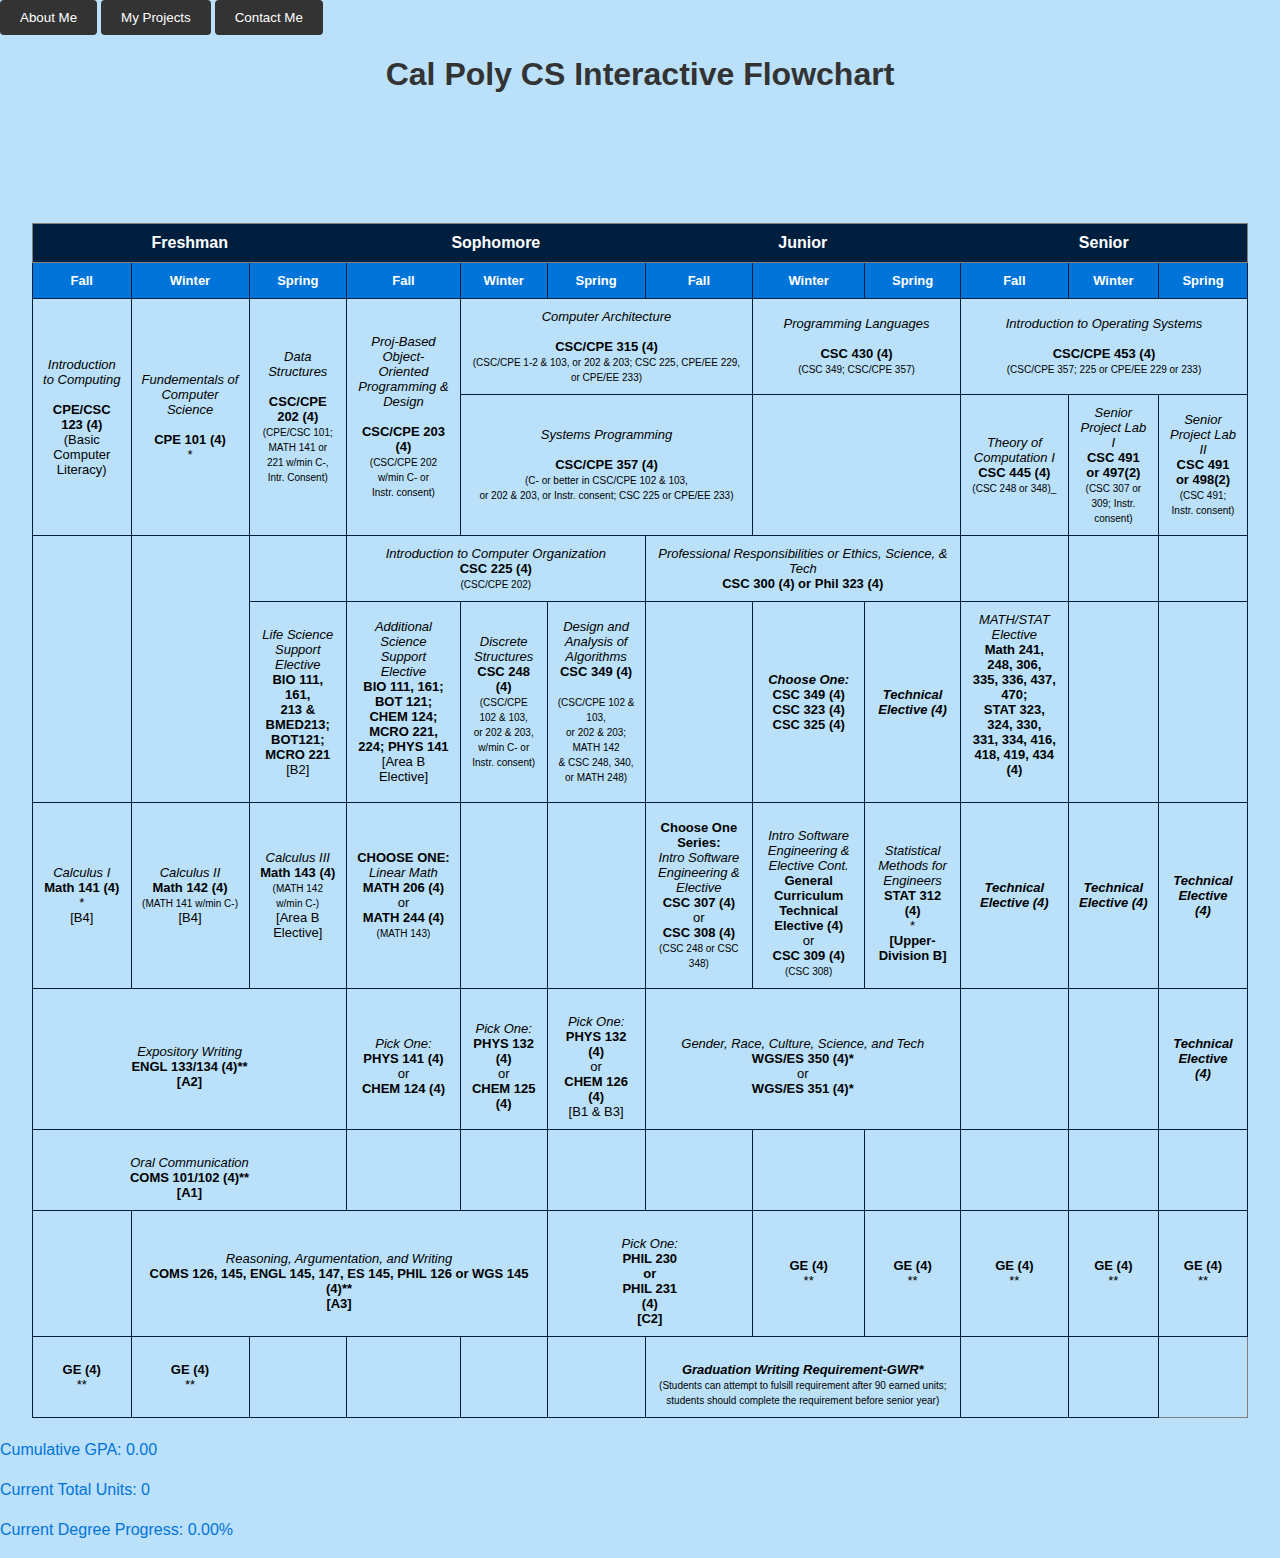
<file: index.html>
<!DOCTYPE html>
<html>
<head>
  <title>Jared Hammett: Software Engineering</title>
  <link rel="stylesheet" href="app.css">
</head>
<body>
  <button onClick="aboutMe()">About Me</button>
  <button onClick="myProjects()">My Projects</button>
  <button>Contact Me</button>

  <h1>Cal Poly CS Interactive Flowchart</h1>
  
  <table align="center" border="1" frame="all" rules="rows">
    <thead>
      <tr>
        <th colspan="3">Freshman</th>
        <th colspan="3">Sophomore</th>
        <th colspan="3">Junior</th>
        <th colspan="3">Senior</th>
      </tr>
    </thead>
    <tr class="quarters">
      <td>Fall</td>
      <td>Winter</td>
      <td>Spring</td>
      <td>Fall</td>
      <td>Winter</td>
      <td>Spring</td>
      <td>Fall</td>
      <td>Winter</td>
      <td>Spring</td>
      <td>Fall</td>
      <td>Winter</td>
      <td>Spring</td>
    </tr>
    <tbody class="classes">
      <tr>
        <td rowspan="2" data-course="CPE 123" onclick="openModal(this)"><em>Introduction to Computing</em><br><br><b>CPE/CSC 123 (4)</b><br>(Basic Computer Literacy)</td>
        <td rowspan="2" data-course="CPE 101" onclick="openModal(this)"><em>Fundementals of Computer Science</em><br><br><b>CPE 101 (4)</b><br>*</td>
        <td rowspan="2" data-course="CPE 202" onclick="openModal(this)"><em>Data Structures</em><br><br><b>CSC/CPE 202 (4)</b><br><font size="1">(CPE/CSC 101; MATH 141 or <br>221 w/min C-, Intr. Consent)</font></td>
        <td rowspan="2" data-course="CPE 203" onclick="openModal(this)"><em>Proj-Based Object-<br>Oriented Programming &<br>Design<br><br></em><b>CSC/CPE 203 (4)</b><br><font size="1">(CSC/CPE 202 w/min C- or <br> Instr. consent)</font></td>
        <td height="min" rowspan="1" colspan="3" data-course="CPE 315" onclick="openModal(this)"><em>Computer Architecture<br><br></em><b>CSC/CPE 315 (4)</b><br><font size="1">(CSC/CPE 1-2 & 103, or 202 & 203; CSC 225, CPE/EE 229, or CPE/EE 233)</font></td>
        <td colspan="2" rowspan="1" data-course="CPE 430" onclick="openModal(this)"><em>Programming Languages<br><br></em><b>CSC 430 (4)</b><br><font size="1">(CSC 349; CSC/CPE 357)</font></td>
        <td colspan="3" rowspan="1" data-course="CPE 453" onclick="openModal(this)"><em>Introduction to Operating Systems<br><br></em><b>CSC/CPE 453 (4)</b><br><font size="1">(CSC/CPE 357; 225 or CPE/EE 229 or 233)</font></td>


      </tr>
      <tr>
        <td colspan="3" rowspan="1" data-course="CPE 357" onclick="openModal(this)"><em>Systems Programming<br><br></em><b>CSC/CPE 357 (4)</b><br><font size="1">(C- or better in CSC/CPE 102 & 103,<br> or 202 & 203, or Instr. consent; CSC 225 or CPE/EE 233)</font></td>
        <td colspan="2" rowspan="2" > <br> <br> <br></td>
        <td colspan="1" rowspan="2" data-course="CPE 445" onclick="openModal(this)"><em>Theory of Computation I</em><br><b>CSC 445 (4)</b><br><font size="1">(CSC 248 or 348)_</font></td>
        <td colspan="1" rowspan="1" data-course="CSC 491" onclick="openModal(this)"><em>Senior Project Lab I</em><br><b>CSC 491 or 497(2)</b><br><font size="1">(CSC 307 or 309; Instr. consent)</font></td>
        <td colspan="1" rowspan="1" data-course="CSC 492" onclick="openModal(this)"><em>Senior Project Lab II</em><br><b>CSC 491 or 498(2)</b><br><font size="1">(CSC 491; Instr. consent)</font></td>


    </tr>

      <tr>
        <br>
      </tr>
      <tr>
        <td rowspan="2"> <br> <br> <br></td>
        <td rowspan="2"> <br> <br> <br></td>
        <td rowspan="1"> <br> <br> <br></td>
        <td colspan="3" rowspan="1" data-course="CPE 225" onclick="openModal(this)"><em>Introduction to Computer Organization</em><br><b>CSC 225 (4)</b><br><font size="1">(CSC/CPE 202)</font></td>
        <td colspan="3" rowspan="1" data-course="CSC 300" onclick="openModal(this)"><em>Professional Responsibilities  or Ethics, Science, & Tech</em><br><b>CSC 300 (4) or Phil 323 (4)</b> </td>
        <td rowspan="1"> <br> <br> <br></td>
        <td rowspan="1"> <br> <br> <br></td>
        <td rowspan="1"> <br> <br> <br></td>
      </tr>

    <tr>
        <td rowspan="2" data-course="Life Science Support Elective" onclick="openModal(this)"><em>Life Science Support Elective</em><br><b> BIO 111, 161,<br> 213 & BMED213;<br> BOT121; MCRO 221</b><br>[B2]<br></td>
        <td rowspan="2" data-course="Additional Science Support Elective" onclick="openModal(this)"><em>Additional Science Support Elective</em><br><b>BIO 111, 161;<br> BOT 121; CHEM 124;<br> MCRO 221, 224; PHYS 141</b> <br>[Area B Elective] <br></td>
        <td rowspan="2" data-course="CSC 248" onclick="openModal(this)"><em>Discrete Structures</em><br><b>CSC 248 (4)</b> <br><font size="1">(CSC/CPE 102 & 103,<br> or 202 & 203, w/min C- or<br> Instr. consent)</font> <br></td>
        <td rowspan="2" data-course="CSC 349" onclick="openModal(this)"><em>Design and Analysis of Algorithms</em><br><b>CSC 349 (4)<br></b> <br><font size="1">(CSC/CPE 102 & 103,<br> or 202 & 203; MATH 142<br> & CSC 248, 340, or MATH 248)</font> <br></td>
        <td rowspan="2"> <br> <br> <br></td>
        <td rowspan="2" data-course="Choose One" onclick="openModal(this)"><em><b>Choose One:</b></em><br><b>CSC 349 (4) <br> CSC 323 (4) <br> CSC 325 (4)</b></td>
        <td rowspan="2" data-course="Technical Elective" onclick="openModal(this)"><em><b>Technical Elective (4)</b></em></td>
        <td rowspan="2" data-course="MATH/STAT Elective" onclick="openModal(this)"><em>MATH/STAT Elective</em><br><b>Math 241, 248, 306,<br> 335, 336, 437, 470;<br> STAT 323, 324, 330,<br> 331, 334, 416, 418, 419, 434 (4)</b> <br> <br></td>
        <td rowspan="1"> <br> <br> <br></td>
        <td rowspan="1"> <br> <br> <br></td>
    </tr>
    <tr>
        <br>
    </tr>

    <tr>
        
        <td rowspan="2" data-course="Calculus I" onclick="openModal(this)"><em>Calculus I</em><br><b>Math 141 (4)</b> <br>*<br>[B4] <br></td>
        <td rowspan="2" data-course="Calculus II" onclick="openModal(this)"><em>Calculus II</em><br><b>Math 142 (4)</b> <br><font size="1">(MATH 141 w/min C-)</font><br>[B4] <br></td>
        <td rowspan="2" data-course="Calculus III" onclick="openModal(this)"><em>Calculus III</em><br><b>Math 143 (4)</b> <br><font size="1">(MATH 142 w/min C-)</font><br>[Area B Elective] <br></td>
        <td rowspan="2" data-course="Linear Math" onclick="openModal(this)"><b>CHOOSE ONE:</b><br><em>Linear Math</em><br><b>MATH 206 (4)</b><br>or<br><b>MATH 244 (4)</b> <br><font size="1">(MATH 143)</td>
        <td rowspan="2"> <br> <br> <br></td>
        <td rowspan="2"> <br> <br> <br></td>
        <td rowspan="2" data-course="Intro Software Engineering" onclick="openModal(this)"><b>Choose One Series:</b><br><em>Intro Software Engineering & Elective</em><br><b>CSC 307 (4)</b><br>or<br><b>CSC 308 (4)</b> <br><font size="1">(CSC 248 or CSC 348)</td>
        <td rowspan="2" data-course="Intro Software Engineering II" onclick="openModal(this)"><br><em>Intro Software Engineering & Elective Cont.</em><br><b>General Curriculum Technical Elective (4)</b><br>or<br><b>CSC 309 (4)</b> <br><font size="1">(CSC 308)</td>
        <td rowspan="2" data-course="Statistical Methods For Engineers" onclick="openModal(this)"><br><em>Statistical Methods for Engineers</em><br><b>STAT 312 (4)</b><br>*<br><b>[Upper-Division B]</b></td>
        <td rowspan="2" data-course="Technical Elective II" onclick="openModal(this)"><em><b>Technical Elective (4)</b></em></td>
        <td rowspan="2" data-course="Technical Elective III" onclick="openModal(this)"><em><b>Technical Elective (4)</b></em></td>
        <td rowspan="2" data-course="Technical Elective IIII" onclick="openModal(this)"><em><b>Technical Elective (4)</b></em></td>

    
    </tr>
    <tr>
        <br>
    </tr>
    <tr>
        <td colspan="3" rowspan="1" data-course="Expository Writing" onclick="openModal(this)"><br><em>Expository Writing</em><br><b>ENGL 133/134 (4)**</b><br><b>[A2]</b></td>
        <td rowspan="2" data-course="Phys 141" onclick="openModal(this)"><br><em>Pick One:</em><br><b>PHYS 141 (4)</b><br>or<br><b>CHEM 124 (4)</b><br></td>
        <td rowspan="2" data-course="Phys 132" onclick="openModal(this)"><br><em>Pick One:</em><br><b>PHYS 132 (4)</b><br>or<br><b>CHEM 125 (4)</b><br></td>
        <td rowspan="2" data-course="Phys 133" onclick="openModal(this)"><br><em>Pick One:</em><br><b>PHYS 132 (4)</b><br>or<br><b>CHEM 126 (4)</b><br>[B1 & B3]</td>
        <td colspan="3" rowspan="2" data-course="Gender, Race" onclick="openModal(this)"><br><em>Gender, Race, Culture, Science, and Tech</em><br><b>WGS/ES 350 (4)*</b><br>or<br><b>WGS/ES 351 (4)*</b></td>
        <td rowspan="2"> <br> <br> <br></td>
        <td rowspan="2"> <br> <br> <br></td>
        <td rowspan="2" data-course="Technical Elective V" onclick="openModal(this)"><em><b>Technical Elective (4)</b></em></td>
    </tr>
    <tr>
        <br>
    </tr>
    <tr> 
        <td colspan="3" rowspan="2" data-course="Oral Communication" onclick="openModal(this)"><br><em>Oral Communication</em><br><b>COMS 101/102 (4)**</b><br><b>[A1]</b></td>
        <td rowspan="2"> <br> <br> <br></td>
        <td rowspan="2"> <br> <br> <br></td>
        <td rowspan="2"> <br> <br> <br></td>
        <td rowspan="2"> <br> <br> <br></td>
        <td rowspan="2"> <br> <br> <br></td>
        <td rowspan="2"> <br> <br> <br></td>
        <td rowspan="2"> <br> <br> <br></td>
        <td rowspan="2"> <br> <br> <br></td>
        <td rowspan="2"> <br> <br> <br></td>
    </tr>
    <tr>
        <br>
    </tr>
    <tr>
        <td rowspan="2"> <br> <br> <br></td>
        <td colspan="4" rowspan="2" data-course="Reasoning, Argumentation, and Writing" onclick="openModal(this)"><br><em>Reasoning, Argumentation, and Writing</em><br><b>COMS 126, 145, ENGL 145, 147, ES 145, PHIL 126 or WGS 145 (4)**</b><br><b>[A3]</b></td>
        <td colspan="2" rowspan="2" data-course="PHIL 230" onclick="openModal(this)"><br><em>Pick One:</em><b><br>PHIL 230<br>or<br>PHIL 231</b><br><b>(4)</b><br><b>[C2]</b></td>
        <td rowspan="2" data-course="GE" onclick="openModal(this)"> <b>GE (4)</b><br>**</td>
        <td rowspan="2" data-course="GE I" onclick="openModal(this)"> <b>GE (4)</b><br>**</td>
        <td rowspan="2" data-course="GE II" onclick="openModal(this)"> <b>GE (4)</b><br>**</td>
        <td rowspan="2" data-course="GE III" onclick="openModal(this)"> <b>GE (4)</b><br>**</td>
        <td rowspan="2" data-course="GE IV" onclick="openModal(this)"> <b>GE (4)</b><br>**</td>
    
    </tr>
    <tr>
        <br>
    </tr>
    <tr>
        <td rowspan="2" data-course="GE V" onclick="openModal(this)"> <b>GE (4)</b><br>**</td>
        <td rowspan="2" data-course="GE VI" onclick="openModal(this)"> <b>GE (4)</b><br>**</td>
        <td rowspan="2"> <br> <br> <br></td>
        <td rowspan="2"> <br> <br> <br></td>
        <td rowspan="2"> <br> <br> <br></td>
        <td rowspan="2"> <br> <br> <br></td>
        <td colspan="3" rowspan="2" data-course="GWR" onclick="openModal(this)"><br><em><b>Graduation Writing Requirement-GWR*</b></em><br><font size="1">(Students can attempt to fulsill requirement after 90 earned units; students should complete the requirement before senior year)</font></td>
        <td rowspan="2"> <br> <br> <br></td>
        <td rowspan="2"> <br> <br> <br></td>
    </tr>


    </tbody>
  </table>
  <p>Cumulative GPA: <span id="cumulativeGPA"></span></p>
  <p>Current Total Units: <span id="totalunit"></span></p>
  <p>Current Degree Progress: <span id="degreeprogress"></span>%</p>


  <div id="myModal" class="modal">
    <div class="modal-content">
      <span class="close" onClick="closeModal()">&times;</span>
      <h2 id="courseTitle"></h2>
      <h3 id="courseCode"></h3>
      <p id="courseDescription"></p>
      <form id="courseForm">
        <label for="unitCount">Unit Count:</label>
        <input type="number" id="unitCount" name="unitCount" required><br>
        <label for="grade">Grade:</label>
        <select id="grade" name="grade" required>
          <option value="">Select Grade</option>
          <option value="A">A</option>
          <option value="A-">A-</option>
          <option value="B+">B+</option>
          <option value="B">B</option>
          <option value="B-">B-</option>
          <option value="C+">C+</option>
          <option value="C">C</option>
          <option value="C-">C-</option>
          <option value="D+">D+</option>
          <option value="D">D</option>
          <option value="D-">D-</option>
          <option value="F">F</option>
        </select><br><br>
        <button type="submit">Apply</button>
        <button type="button" onClick="cancelChanges()">Cancel</button>
      </form>
    </div>
  </div>

  <script src="app.js"></script>
</body>
  
</html>
</file>
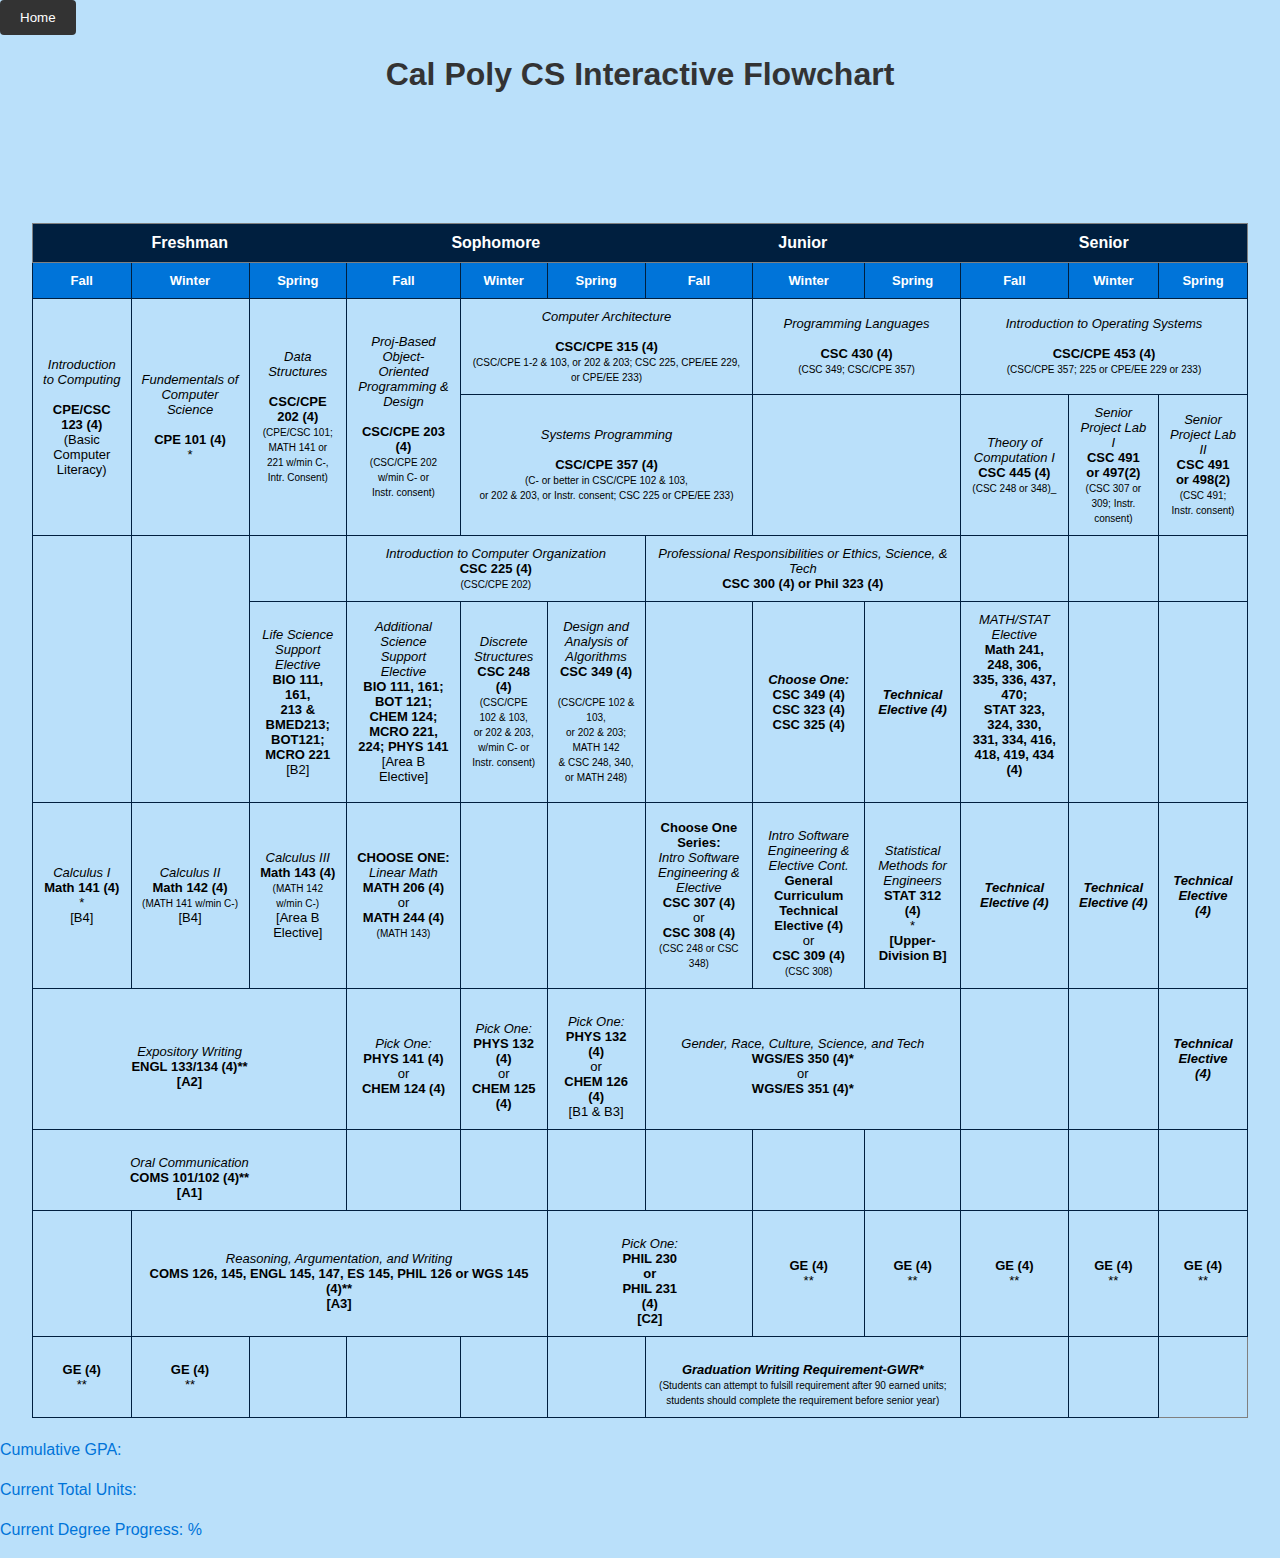
<file: flowchart/index.html>
<!DOCTYPE html>
<html>
<head>
  <title>Jared Hammett: Degree Flowchart</title>
  <link rel="stylesheet" href="app.css">
</head>
<body>
    <button id="home" onClick="window.location.href = '../main/main.html'">Home</button>
  
  

  <h1>Cal Poly CS Interactive Flowchart</h1>
  
  <table align="center" border="1" frame="all" rules="rows">
    <thead>
      <tr>
        <th colspan="3">Freshman</th>
        <th colspan="3">Sophomore</th>
        <th colspan="3">Junior</th>
        <th colspan="3">Senior</th>
      </tr>
    </thead>
    <tr class="quarters">
      <td>Fall</td>
      <td>Winter</td>
      <td>Spring</td>
      <td>Fall</td>
      <td>Winter</td>
      <td>Spring</td>
      <td>Fall</td>
      <td>Winter</td>
      <td>Spring</td>
      <td>Fall</td>
      <td>Winter</td>
      <td>Spring</td>
    </tr>
    <tbody class="classes">
      <tr>
        <td rowspan="2" data-course="CPE 123" onclick="openModal(this)"><em>Introduction to Computing</em><br><br><b>CPE/CSC 123 (4)</b><br>(Basic Computer Literacy)</td>
        <td rowspan="2" data-course="CPE 101" onclick="openModal(this)"><em>Fundementals of Computer Science</em><br><br><b>CPE 101 (4)</b><br>*</td>
        <td rowspan="2" data-course="CPE 202" onclick="openModal(this)"><em>Data Structures</em><br><br><b>CSC/CPE 202 (4)</b><br><font size="1">(CPE/CSC 101; MATH 141 or <br>221 w/min C-, Intr. Consent)</font></td>
        <td rowspan="2" data-course="CPE 203" onclick="openModal(this)"><em>Proj-Based Object-<br>Oriented Programming &<br>Design<br><br></em><b>CSC/CPE 203 (4)</b><br><font size="1">(CSC/CPE 202 w/min C- or <br> Instr. consent)</font></td>
        <td height="min" rowspan="1" colspan="3" data-course="CPE 315" onclick="openModal(this)"><em>Computer Architecture<br><br></em><b>CSC/CPE 315 (4)</b><br><font size="1">(CSC/CPE 1-2 & 103, or 202 & 203; CSC 225, CPE/EE 229, or CPE/EE 233)</font></td>
        <td colspan="2" rowspan="1" data-course="CPE 430" onclick="openModal(this)"><em>Programming Languages<br><br></em><b>CSC 430 (4)</b><br><font size="1">(CSC 349; CSC/CPE 357)</font></td>
        <td colspan="3" rowspan="1" data-course="CPE 453" onclick="openModal(this)"><em>Introduction to Operating Systems<br><br></em><b>CSC/CPE 453 (4)</b><br><font size="1">(CSC/CPE 357; 225 or CPE/EE 229 or 233)</font></td>


      </tr>
      <tr>
        <td colspan="3" rowspan="1" data-course="CPE 357" onclick="openModal(this)"><em>Systems Programming<br><br></em><b>CSC/CPE 357 (4)</b><br><font size="1">(C- or better in CSC/CPE 102 & 103,<br> or 202 & 203, or Instr. consent; CSC 225 or CPE/EE 233)</font></td>
        <td colspan="2" rowspan="2" > <br> <br> <br></td>
        <td colspan="1" rowspan="2" data-course="CPE 445" onclick="openModal(this)"><em>Theory of Computation I</em><br><b>CSC 445 (4)</b><br><font size="1">(CSC 248 or 348)_</font></td>
        <td colspan="1" rowspan="1" data-course="CSC 491" onclick="openModal(this)"><em>Senior Project Lab I</em><br><b>CSC 491 or 497(2)</b><br><font size="1">(CSC 307 or 309; Instr. consent)</font></td>
        <td colspan="1" rowspan="1" data-course="CSC 492" onclick="openModal(this)"><em>Senior Project Lab II</em><br><b>CSC 491 or 498(2)</b><br><font size="1">(CSC 491; Instr. consent)</font></td>


    </tr>

      <tr>
        <br>
      </tr>
      <tr>
        <td rowspan="2"> <br> <br> <br></td>
        <td rowspan="2"> <br> <br> <br></td>
        <td rowspan="1"> <br> <br> <br></td>
        <td colspan="3" rowspan="1" data-course="CPE 225" onclick="openModal(this)"><em>Introduction to Computer Organization</em><br><b>CSC 225 (4)</b><br><font size="1">(CSC/CPE 202)</font></td>
        <td colspan="3" rowspan="1" data-course="CSC 300" onclick="openModal(this)"><em>Professional Responsibilities  or Ethics, Science, & Tech</em><br><b>CSC 300 (4) or Phil 323 (4)</b> </td>
        <td rowspan="1"> <br> <br> <br></td>
        <td rowspan="1"> <br> <br> <br></td>
        <td rowspan="1"> <br> <br> <br></td>
      </tr>

    <tr>
        <td rowspan="2" data-course="Life Science Support Elective" onclick="openModal(this)"><em>Life Science Support Elective</em><br><b> BIO 111, 161,<br> 213 & BMED213;<br> BOT121; MCRO 221</b><br>[B2]<br></td>
        <td rowspan="2" data-course="Additional Science Support Elective" onclick="openModal(this)"><em>Additional Science Support Elective</em><br><b>BIO 111, 161;<br> BOT 121; CHEM 124;<br> MCRO 221, 224; PHYS 141</b> <br>[Area B Elective] <br></td>
        <td rowspan="2" data-course="CSC 248" onclick="openModal(this)"><em>Discrete Structures</em><br><b>CSC 248 (4)</b> <br><font size="1">(CSC/CPE 102 & 103,<br> or 202 & 203, w/min C- or<br> Instr. consent)</font> <br></td>
        <td rowspan="2" data-course="CSC 349" onclick="openModal(this)"><em>Design and Analysis of Algorithms</em><br><b>CSC 349 (4)<br></b> <br><font size="1">(CSC/CPE 102 & 103,<br> or 202 & 203; MATH 142<br> & CSC 248, 340, or MATH 248)</font> <br></td>
        <td rowspan="2"> <br> <br> <br></td>
        <td rowspan="2" data-course="Choose One" onclick="openModal(this)"><em><b>Choose One:</b></em><br><b>CSC 349 (4) <br> CSC 323 (4) <br> CSC 325 (4)</b></td>
        <td rowspan="2" data-course="Technical Elective" onclick="openModal(this)"><em><b>Technical Elective (4)</b></em></td>
        <td rowspan="2" data-course="MATH/STAT Elective" onclick="openModal(this)"><em>MATH/STAT Elective</em><br><b>Math 241, 248, 306,<br> 335, 336, 437, 470;<br> STAT 323, 324, 330,<br> 331, 334, 416, 418, 419, 434 (4)</b> <br> <br></td>
        <td rowspan="1"> <br> <br> <br></td>
        <td rowspan="1"> <br> <br> <br></td>
    </tr>
    <tr>
        <br>
    </tr>

    <tr>
        
        <td rowspan="2" data-course="Calculus I" onclick="openModal(this)"><em>Calculus I</em><br><b>Math 141 (4)</b> <br>*<br>[B4] <br></td>
        <td rowspan="2" data-course="Calculus II" onclick="openModal(this)"><em>Calculus II</em><br><b>Math 142 (4)</b> <br><font size="1">(MATH 141 w/min C-)</font><br>[B4] <br></td>
        <td rowspan="2" data-course="Calculus III" onclick="openModal(this)"><em>Calculus III</em><br><b>Math 143 (4)</b> <br><font size="1">(MATH 142 w/min C-)</font><br>[Area B Elective] <br></td>
        <td rowspan="2" data-course="Linear Math" onclick="openModal(this)"><b>CHOOSE ONE:</b><br><em>Linear Math</em><br><b>MATH 206 (4)</b><br>or<br><b>MATH 244 (4)</b> <br><font size="1">(MATH 143)</td>
        <td rowspan="2"> <br> <br> <br></td>
        <td rowspan="2"> <br> <br> <br></td>
        <td rowspan="2" data-course="Intro Software Engineering" onclick="openModal(this)"><b>Choose One Series:</b><br><em>Intro Software Engineering & Elective</em><br><b>CSC 307 (4)</b><br>or<br><b>CSC 308 (4)</b> <br><font size="1">(CSC 248 or CSC 348)</td>
        <td rowspan="2" data-course="Intro Software Engineering II" onclick="openModal(this)"><br><em>Intro Software Engineering & Elective Cont.</em><br><b>General Curriculum Technical Elective (4)</b><br>or<br><b>CSC 309 (4)</b> <br><font size="1">(CSC 308)</td>
        <td rowspan="2" data-course="Statistical Methods For Engineers" onclick="openModal(this)"><br><em>Statistical Methods for Engineers</em><br><b>STAT 312 (4)</b><br>*<br><b>[Upper-Division B]</b></td>
        <td rowspan="2" data-course="Technical Elective II" onclick="openModal(this)"><em><b>Technical Elective (4)</b></em></td>
        <td rowspan="2" data-course="Technical Elective III" onclick="openModal(this)"><em><b>Technical Elective (4)</b></em></td>
        <td rowspan="2" data-course="Technical Elective IIII" onclick="openModal(this)"><em><b>Technical Elective (4)</b></em></td>

    
    </tr>
    <tr>
        <br>
    </tr>
    <tr>
        <td colspan="3" rowspan="1" data-course="Expository Writing" onclick="openModal(this)"><br><em>Expository Writing</em><br><b>ENGL 133/134 (4)**</b><br><b>[A2]</b></td>
        <td rowspan="2" data-course="Phys 141" onclick="openModal(this)"><br><em>Pick One:</em><br><b>PHYS 141 (4)</b><br>or<br><b>CHEM 124 (4)</b><br></td>
        <td rowspan="2" data-course="Phys 132" onclick="openModal(this)"><br><em>Pick One:</em><br><b>PHYS 132 (4)</b><br>or<br><b>CHEM 125 (4)</b><br></td>
        <td rowspan="2" data-course="Phys 133" onclick="openModal(this)"><br><em>Pick One:</em><br><b>PHYS 132 (4)</b><br>or<br><b>CHEM 126 (4)</b><br>[B1 & B3]</td>
        <td colspan="3" rowspan="2" data-course="Gender, Race" onclick="openModal(this)"><br><em>Gender, Race, Culture, Science, and Tech</em><br><b>WGS/ES 350 (4)*</b><br>or<br><b>WGS/ES 351 (4)*</b></td>
        <td rowspan="2"> <br> <br> <br></td>
        <td rowspan="2"> <br> <br> <br></td>
        <td rowspan="2" data-course="Technical Elective V" onclick="openModal(this)"><em><b>Technical Elective (4)</b></em></td>
    </tr>
    <tr>
        <br>
    </tr>
    <tr> 
        <td colspan="3" rowspan="2" data-course="Oral Communication" onclick="openModal(this)"><br><em>Oral Communication</em><br><b>COMS 101/102 (4)**</b><br><b>[A1]</b></td>
        <td rowspan="2"> <br> <br> <br></td>
        <td rowspan="2"> <br> <br> <br></td>
        <td rowspan="2"> <br> <br> <br></td>
        <td rowspan="2"> <br> <br> <br></td>
        <td rowspan="2"> <br> <br> <br></td>
        <td rowspan="2"> <br> <br> <br></td>
        <td rowspan="2"> <br> <br> <br></td>
        <td rowspan="2"> <br> <br> <br></td>
        <td rowspan="2"> <br> <br> <br></td>
    </tr>
    <tr>
        <br>
    </tr>
    <tr>
        <td rowspan="2"> <br> <br> <br></td>
        <td colspan="4" rowspan="2" data-course="Reasoning, Argumentation, and Writing" onclick="openModal(this)"><br><em>Reasoning, Argumentation, and Writing</em><br><b>COMS 126, 145, ENGL 145, 147, ES 145, PHIL 126 or WGS 145 (4)**</b><br><b>[A3]</b></td>
        <td colspan="2" rowspan="2" data-course="PHIL 230" onclick="openModal(this)"><br><em>Pick One:</em><b><br>PHIL 230<br>or<br>PHIL 231</b><br><b>(4)</b><br><b>[C2]</b></td>
        <td rowspan="2" data-course="GE" onclick="openModal(this)"> <b>GE (4)</b><br>**</td>
        <td rowspan="2" data-course="GE I" onclick="openModal(this)"> <b>GE (4)</b><br>**</td>
        <td rowspan="2" data-course="GE II" onclick="openModal(this)"> <b>GE (4)</b><br>**</td>
        <td rowspan="2" data-course="GE III" onclick="openModal(this)"> <b>GE (4)</b><br>**</td>
        <td rowspan="2" data-course="GE IV" onclick="openModal(this)"> <b>GE (4)</b><br>**</td>
    
    </tr>
    <tr>
        <br>
    </tr>
    <tr>
        <td rowspan="2" data-course="GE V" onclick="openModal(this)"> <b>GE (4)</b><br>**</td>
        <td rowspan="2" data-course="GE VI" onclick="openModal(this)"> <b>GE (4)</b><br>**</td>
        <td rowspan="2"> <br> <br> <br></td>
        <td rowspan="2"> <br> <br> <br></td>
        <td rowspan="2"> <br> <br> <br></td>
        <td rowspan="2"> <br> <br> <br></td>
        <td colspan="3" rowspan="2" data-course="GWR" onclick="openModal(this)"><br><em><b>Graduation Writing Requirement-GWR*</b></em><br><font size="1">(Students can attempt to fulsill requirement after 90 earned units; students should complete the requirement before senior year)</font></td>
        <td rowspan="2"> <br> <br> <br></td>
        <td rowspan="2"> <br> <br> <br></td>
    </tr>


    </tbody>
  </table>
  <p>Cumulative GPA: <span id="cumulativeGPA"></span></p>
  <p>Current Total Units: <span id="totalunit"></span></p>
  <p>Current Degree Progress: <span id="degreeprogress"></span>%</p>


  <div id="myModal" class="modal">
    <div class="modal-content">
      <span class="close" onClick="closeModal()">&times;</span>
      <h2 id="courseTitle"></h2>
      <h3 id="courseCode"></h3>
      <p id="courseDescription"></p>
      <form id="courseForm">
        <label for="unitCount">Unit Count:</label>
        <input type="number" id="unitCount" name="unitCount" required><br>
        <label for="grade">Grade:</label>
        <select id="grade" name="grade" required>
          <option value="">Select Grade</option>
          <option value="A">A</option>
          <option value="A-">A-</option>
          <option value="B+">B+</option>
          <option value="B">B</option>
          <option value="B-">B-</option>
          <option value="C+">C+</option>
          <option value="C">C</option>
          <option value="C-">C-</option>
          <option value="D+">D+</option>
          <option value="D">D</option>
          <option value="D-">D-</option>
          <option value="F">F</option>
        </select><br><br>
        <button type="submit">Apply</button>
        <button type="button" onClick="cancelChanges()">Cancel</button>
        <button type="button" onClick="deselectClass()">Deselect</button>
      </form>
    </div>
  </div>

  <script src="app.js"></script>
</body>
  
</html>
</file>
<file: app.css>
/* General Styling */
p {
    font-family: 'Segoe UI', Tahoma, Geneva, Verdana, sans-serif;
    color: #0074D9;
    line-height: 1.5;
  }
body {
    font: 'Segoe UI', Tahoma, Geneva, Verdana, sans-serif;
    background-color: #bae0fa;
    margin: 0 auto;
    padding: 0;
  }

  
  .container {
    max-width: 800px;
    margin: 0 auto;
    padding: 20px;
  }
  
  
  h1 {
    text-align: center;
    color: #333;
    font-family: 'Segoe UI', Tahoma, Geneva, Verdana, sans-serif;
  }
  
  button {
    font-family: 'Segoe UI', Tahoma, Geneva, Verdana, sans-serif;
    background-color: #333;
    color: #fff;
    padding: 10px 20px;
    border: none;
    cursor: pointer;
    border-radius: 4px;
    transition: background-color 0.3s;
  }
  
  button:hover {
    background-color: #000;
  }
  
  /* Table Styling */
  table {
    width: 95%;
    height: 80%;
    border-collapse: collapse;
    margin-bottom: 20px;
    margin-top: none;
  }
  
  th {
    font-family: 'Segoe UI', Tahoma, Geneva, Verdana, sans-serif;
    background-color: #001f3f;
    color: #fff;
    padding: 10px;
    text-align: center;
  }
  
  td {
    font-size: small;
    font-family: 'Segoe UI', Tahoma, Geneva, Verdana, sans-serif;
    padding: 10px;
    text-align: center;
    border: 1px solid #001f3f;
  }
  
  tr.quarters td {
    font-family: 'Segoe UI', Tahoma, Geneva, Verdana, sans-serif;
    font-weight: bold;
    background-color: #0074D9;
    color: #fff;
  }
  
  tr.classes td {
    cursor: pointer;
    background-color: #fff;
    transition: background-color 0.3s;
  }
  
  tr.classes td:hover {
    background-color: #f2f2f2;
  }
  
  tbody.classes td.completed {
    background-color: #4CAF50;
    color: #fff;
  }
  
  /* Modal Styling */
  .modal {
    display: none;
    position: fixed;
    z-index: 9999;
    top: 0;
    left: 0;
    width: 100%;
    height: 100%;
    overflow: auto;
    background-color: rgba(0, 0, 0, 0.6);
  }
  
  .modal-content {
    background-color: #fff;
    margin: 10% auto;
    padding: 20px;
    max-width: 400px;
    border-radius: 5px;
  }
  
  .modal-content h2 {
    text-align: center;
    color: #001f3f;
    margin-top: 0;
  }
  
  .close {
    color: #001f3f;
    float: right;
    font-size: 28px;
    font-weight: bold;
    cursor: pointer;
  }
  
  .close:hover {
    color: #000;
  }
  
  form label {
    display: block;
    margin-bottom: 10px;
    color: #001f3f;
  }
  
  form input[type="number"],
  form select {
    width: 100%;
    padding: 10px;
    margin-bottom: 20px;
    border: 1px solid #ccc;
    border-radius: 4px;
    box-sizing: border-box;
  }
  
  form button[type="submit"],
  form button[type="button"] {
    background-color: #001f3f;
    color: #fff;
    padding: 10px 20px;
    border: none;
    cursor: pointer;
    margin-right: 10px;
    border-radius: 4px;
    transition: background-color 0.3s;
  }
  
  form button[type="submit"]:hover,
  form button[type="button"]:hover {
    background-color: #000;
  }
</file>
<file: flowchart/app.css>
/* General Styling */
p {
    font-family: 'Segoe UI', Tahoma, Geneva, Verdana, sans-serif;
    color: #0074D9;
    line-height: 1.5;
  }
body {
    font: 'Segoe UI', Tahoma, Geneva, Verdana, sans-serif;
    background-color: #bae0fa;
    margin: 0 auto;
    padding: 0;
  }

  
  .container {
    max-width: 800px;
    margin: 0 auto;
    padding: 20px;
  }
  
  
  h1 {
    text-align: center;
    color: #333;
    font-family: 'Segoe UI', Tahoma, Geneva, Verdana, sans-serif;
  }
  
  button {
    font-family: 'Segoe UI', Tahoma, Geneva, Verdana, sans-serif;
    background-color: #333;
    color: #fff;
    padding: 10px 20px;
    border: none;
    cursor: pointer;
    border-radius: 4px;
    transition: background-color 0.3s;
  }
  
  button:hover {
    background-color: #000;
  }
  
  /* Table Styling */
  table {
    width: 95%;
    height: 80%;
    border-collapse: collapse;
    margin-bottom: 20px;
    margin-top: none;
  }
  
  th {
    font-family: 'Segoe UI', Tahoma, Geneva, Verdana, sans-serif;
    background-color: #001f3f;
    color: #fff;
    padding: 10px;
    text-align: center;
  }
  
  td {
    font-size: small;
    font-family: 'Segoe UI', Tahoma, Geneva, Verdana, sans-serif;
    padding: 10px;
    text-align: center;
    border: 1px solid #001f3f;
  }
  
  tr.quarters td {
    font-family: 'Segoe UI', Tahoma, Geneva, Verdana, sans-serif;
    font-weight: bold;
    background-color: #0074D9;
    color: #fff;
  }
  
  tr.classes td {
    cursor: pointer;
    background-color: #fff;
    transition: background-color 0.3s;
  }
  
  tr.classes td:hover {
    background-color: #f2f2f2;
  }
  
  tbody.classes td.completed {
    background-color: #4CAF50;
    color: #fff;
  }
  tbody.classes td.incomplete {
    background-color: blank;
    color: #000000;
  }
  
  /* Modal Styling */
  .modal {
    display: none;
    position: fixed;
    z-index: 9999;
    top: 0;
    left: 0;
    width: 100%;
    height: 100%;
    overflow: auto;
    background-color: rgba(0, 0, 0, 0.6);
  }
  
  .modal-content {
    background-color: #fff;
    margin: 10% auto;
    padding: 20px;
    max-width: 400px;
    border-radius: 5px;
  }
  
  .modal-content h2 {
    text-align: center;
    color: #001f3f;
    margin-top: 0;
  }
  
  .close {
    color: #001f3f;
    float: right;
    font-size: 28px;
    font-weight: bold;
    cursor: pointer;
  }
  
  .close:hover {
    color: #000;
  }
  
  form label {
    display: block;
    margin-bottom: 10px;
    color: #001f3f;
  }
  
  form input[type="number"],
  form select {
    width: 100%;
    padding: 10px;
    margin-bottom: 20px;
    border: 1px solid #ccc;
    border-radius: 4px;
    box-sizing: border-box;
  }
  
  form button[type="submit"],
  form button[type="button"] {
    background-color: #001f3f;
    color: #fff;
    padding: 10px 20px;
    border: none;
    cursor: pointer;
    margin-right: 10px;
    border-radius: 4px;
    transition: background-color 0.3s;
  }

  
  form button[type="submit"]:hover,
  form button[type="button"]:hover {
    background-color: #000;
  }
</file>
